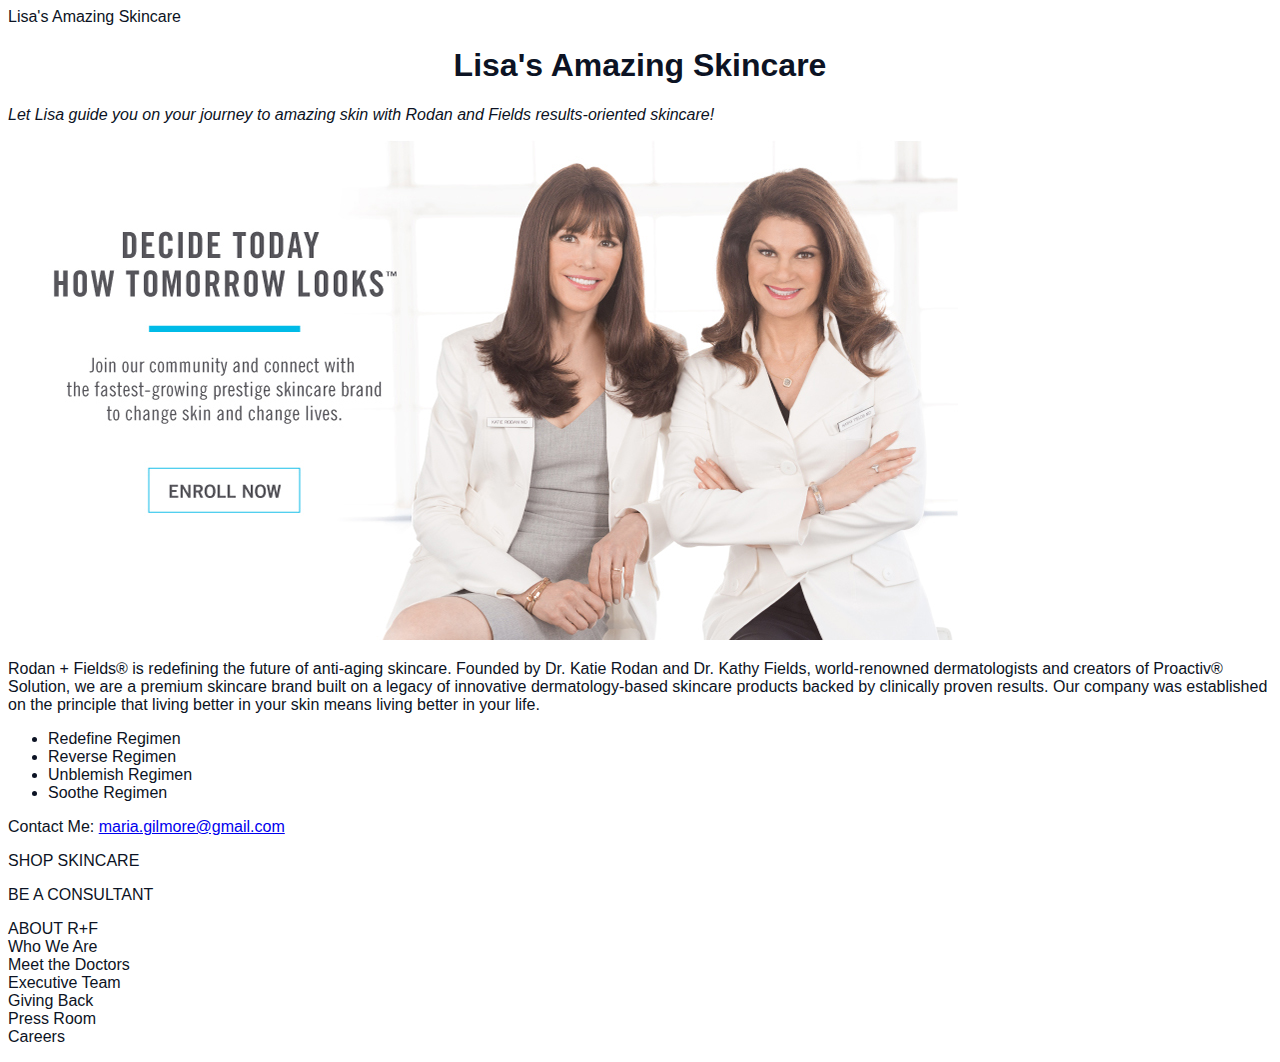
<file: unit_3/index.html>
<!DOCTYPE html>
<html>
<head>
<link rel="stylesheet" type="text/css" href="css/style.css"
	<title>Lisa's Amazing Skincare</title>
</head>
<body>
<h1>Lisa's Amazing Skincare</h1>
<p id="slogan">Let Lisa guide you on your journey to amazing skin with Rodan and Fields results-oriented skincare!</p>
<img src="images/randfhero.jpg" alt="Image of company founders" title="Doctors Rodan and Fields">
<p>Rodan + Fields® is redefining the future of anti-aging skincare. Founded by Dr. Katie Rodan and Dr. Kathy Fields, world-renowned dermatologists and creators of Proactiv® Solution, we are a premium skincare brand built on a legacy of innovative dermatology-based skincare products backed by clinically proven results. Our company was established on the principle that living better in your skin means living better in your life.</p>
<ul>
<li>Redefine Regimen</li>
<li>Reverse Regimen</li>
<li>Unblemish Regimen</li>
<li>Soothe Regimen</li>
</ul>
<p>Contact Me: <a href="Maria Gilmore">maria.gilmore@gmail.com</a></p>

<p>SHOP SKINCARE</p>

<p>BE A CONSULTANT</p>

<P>ABOUT R+F<br>

Who We Are<br>

Meet the Doctors<br>

Executive Team<br>

Giving Back<br>

Press Room<br>

Careers<br>




</body>
</html>
</file>
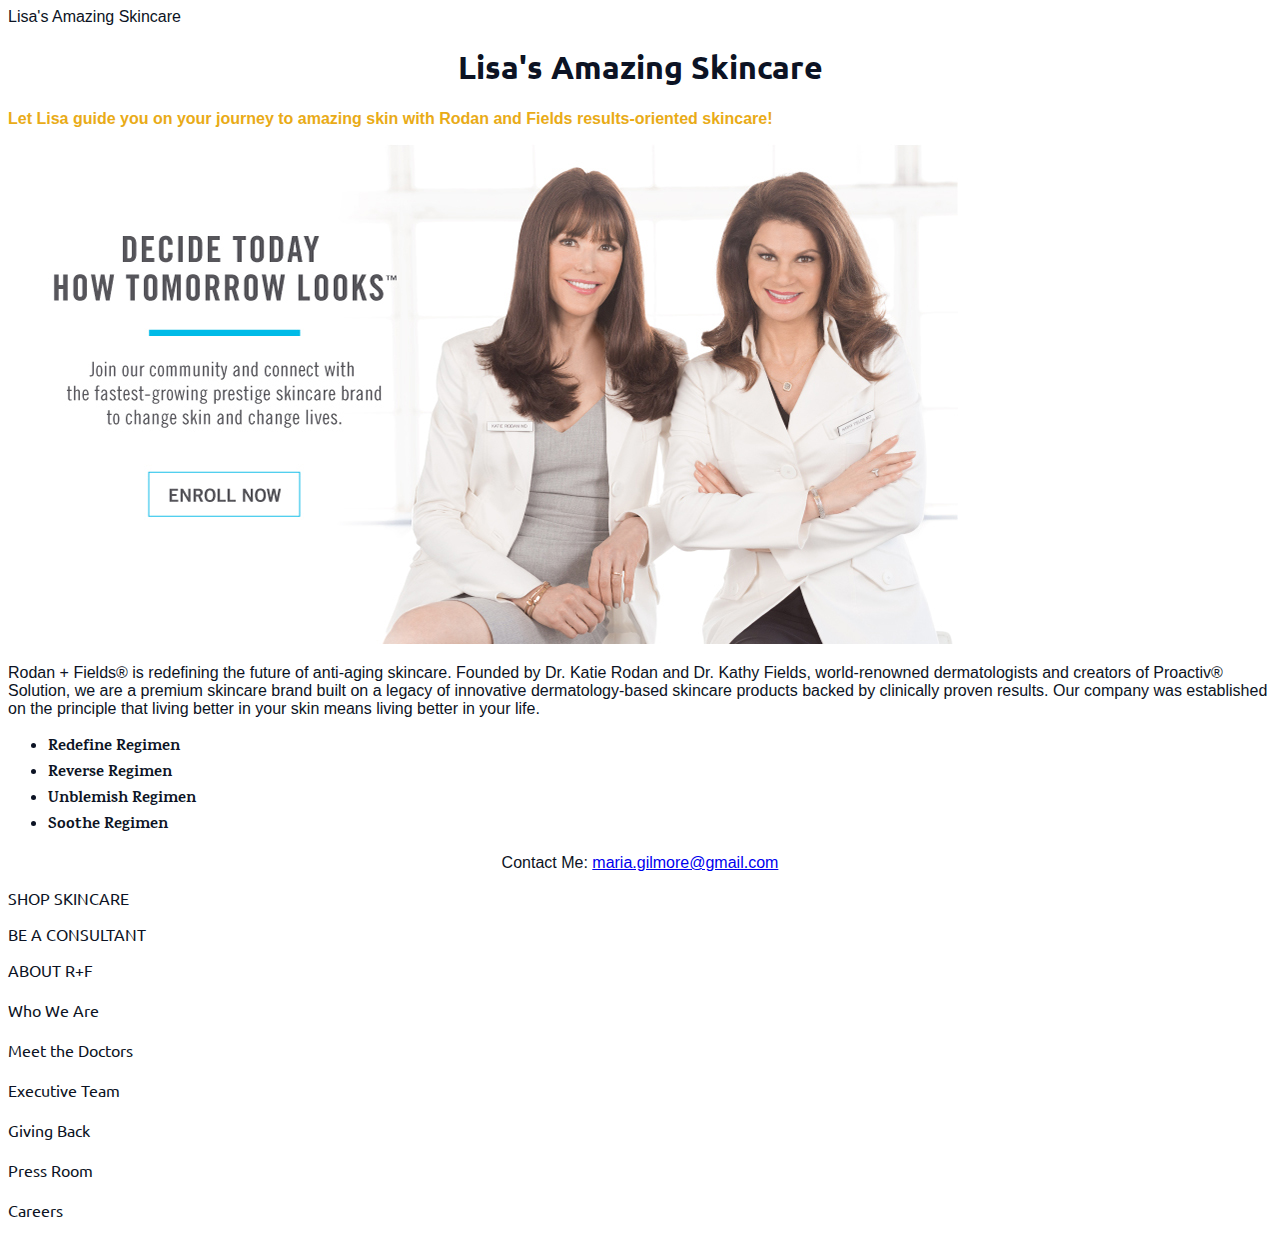
<file: unit_4/index.html>
<!DOCTYPE html>
<html>
<head>
<style>
@import 'https://fonts.googleapis.com/css?family=Karma:400,600|Ubuntu:400,700';
</style>
<link rel="stylesheet" type="text/css" href="css/style.css"
	<title>Lisa's Amazing Skincare</title>
</head>
<body>
<h1 class="head">Lisa's Amazing Skincare</h1>
<p id="slogan" class="text">Let Lisa guide you on your journey to amazing skin with Rodan and Fields results-oriented skincare!</p>
<img src="images/randfhero.jpg" alt="Image of company founders" title="Doctors Rodan and Fields">
<p class="text">Rodan + Fields® is redefining the future of anti-aging skincare. Founded by Dr. Katie Rodan and Dr. Kathy Fields, world-renowned dermatologists and creators of Proactiv® Solution, we are a premium skincare brand built on a legacy of innovative dermatology-based skincare products backed by clinically proven results. Our company was established on the principle that living better in your skin means living better in your life.</p>
<ul>
<li class="list">Redefine Regimen</li>
<li class="list">Reverse Regimen</li>
<li class="list">Unblemish Regimen</li>
<li class="list">Soothe Regimen</li>
</ul>
<p id="contact">Contact Me: <a href="Maria Gilmore">maria.gilmore@gmail.com</a></p>

<p class="action">SHOP SKINCARE</p>

<p class="action">BE A CONSULTANT</p>

<P class="action">ABOUT R+F<br>
<br>

Who We Are<br>
<br>

Meet the Doctors<br>
<br>

Executive Team<br>
<br>

Giving Back<br>
<br>

Press Room<br>
<br>

Careers<br>
<br>




</body>
</html>
</file>
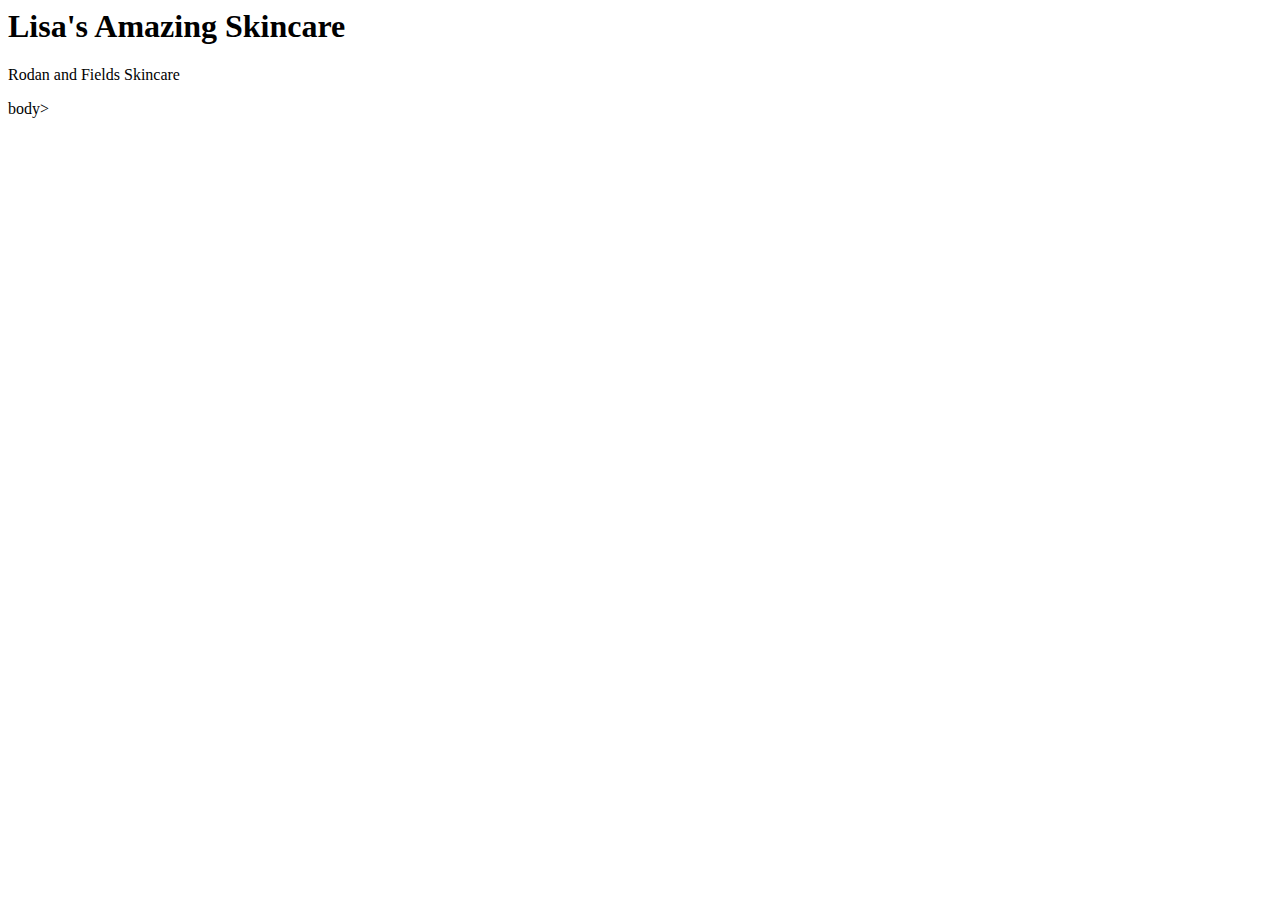
<file: unit_1/CSS/index.html>
<!DOCTYPE>
<html>
<head>
<link rel="stylesheet" type="text/css' href="css/style.css">

<title>Lisa's Amazing Skincare</title>

</head>
<body>
<h1>Lisa's Amazing Skincare</h1>
<p>Rodan and Fields Skincare</p>
</body>body>
</html>
</file>
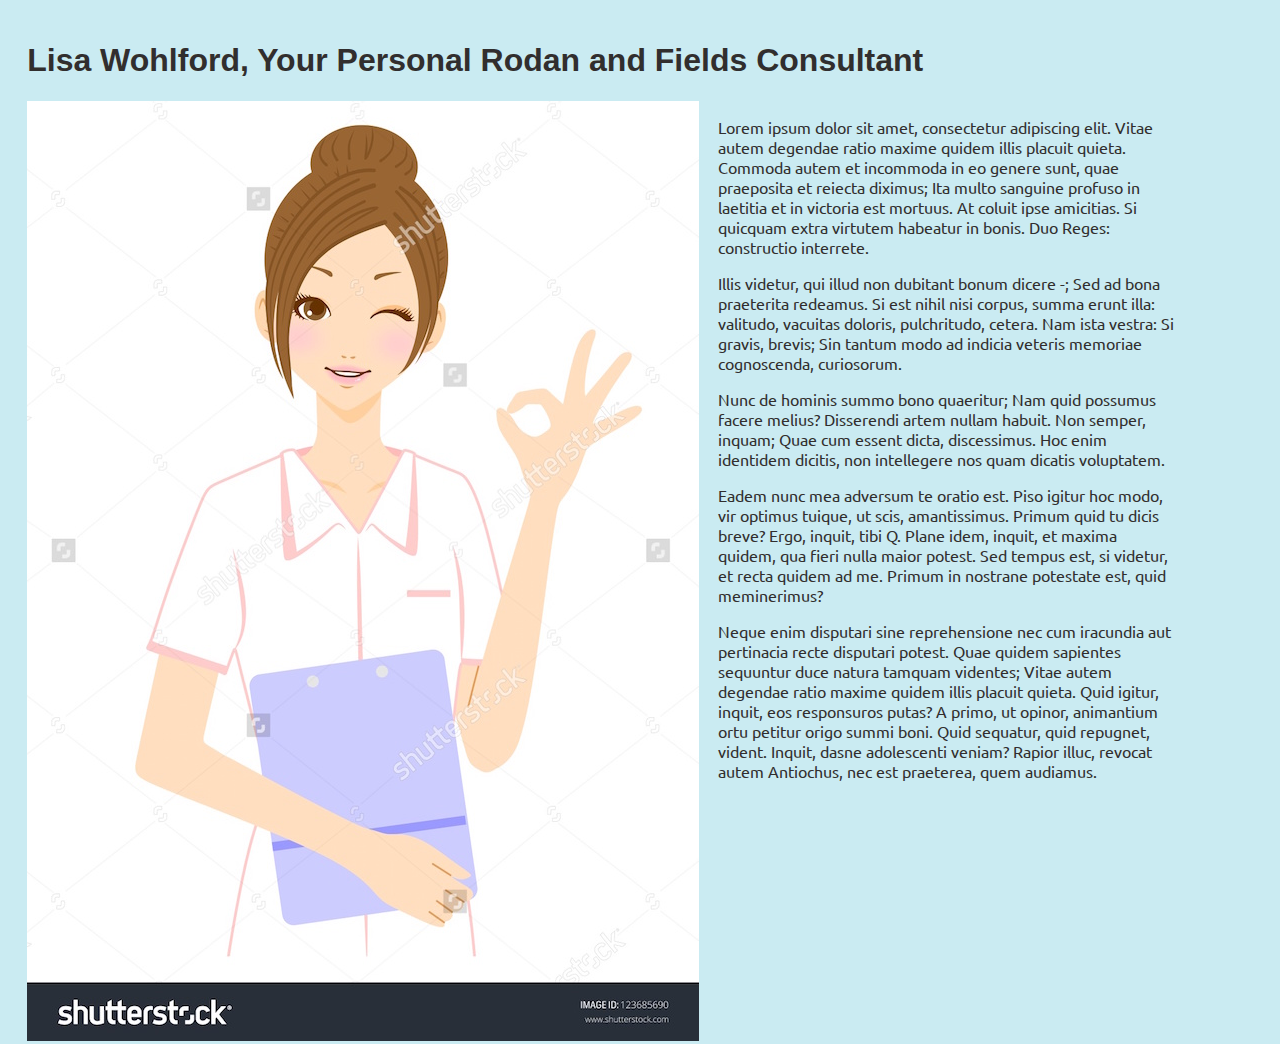
<file: unit_9/lisa.html>
<!DOCTYPE html>

<html>

<head>

<style>
@import 'https://fonts.googleapis.com/css?family=Karma:400,600|Ubuntu:400,700';
</style>	

<link rel="stylesheet" type="text/css" href="css/lisa.css">

<h1>Lisa Wohlford, Your Personal Rodan and Fields Consultant</h1>

</head>

<aside>

<section id="esthetician">

<div style="float: left; width: 50%">

<img src="(max-width: 600px)" srcset="images/esthetician.jpg" 
alt="Image of Lisa" title="Lisa">
</div>
</section>
</aside>

<div style="float: right; width: 40%">
<body><p>Lorem ipsum dolor sit amet, consectetur adipiscing elit. Vitae autem degendae ratio maxime quidem illis placuit quieta. Commoda autem et incommoda in eo genere sunt, quae praeposita et reiecta diximus; Ita multo sanguine profuso in laetitia et in victoria est mortuus. At coluit ipse amicitias. Si quicquam extra virtutem habeatur in bonis. Duo Reges: constructio interrete. </p>

<p>Illis videtur, qui illud non dubitant bonum dicere -; Sed ad bona praeterita redeamus. Si est nihil nisi corpus, summa erunt illa: valitudo, vacuitas doloris, pulchritudo, cetera. Nam ista vestra: Si gravis, brevis; Sin tantum modo ad indicia veteris memoriae cognoscenda, curiosorum. </p>

<p>Nunc de hominis summo bono quaeritur; Nam quid possumus facere melius? Disserendi artem nullam habuit. Non semper, inquam; Quae cum essent dicta, discessimus. Hoc enim identidem dicitis, non intellegere nos quam dicatis voluptatem. </p>

<p>Eadem nunc mea adversum te oratio est. Piso igitur hoc modo, vir optimus tuique, ut scis, amantissimus. Primum quid tu dicis breve? Ergo, inquit, tibi Q. Plane idem, inquit, et maxima quidem, qua fieri nulla maior potest. Sed tempus est, si videtur, et recta quidem ad me. Primum in nostrane potestate est, quid meminerimus? </p>

<p>Neque enim disputari sine reprehensione nec cum iracundia aut pertinacia recte disputari potest. Quae quidem sapientes sequuntur duce natura tamquam videntes; Vitae autem degendae ratio maxime quidem illis placuit quieta. Quid igitur, inquit, eos responsuros putas? A primo, ut opinor, animantium ortu petitur origo summi boni. Quid sequatur, quid repugnet, vident. Inquit, dasne adolescenti veniam? Rapior illuc, revocat autem Antiochus, nec est praeterea, quem audiamus. </p>

</body>


</div>


</html>
</file>
<file: unit_3/css/style.css>
body, h1 {font-family: Helvetica, sans-serif;
	background-image: images/randfhero.jpg;
	color: #0C1324;

}
h1 {text-align: center;
	font-weight: bold;

}
body {text-align: left;
}
#slogan {
	font-style: italic ;

}
background-image: images/randfhero.jpg;
}
</file>
<file: unit_4/css/style.css>
body, h1 {font-family: Helvetica, sans-serif;
	background-image: images/randfhero.jpg;
	color: #0C1324;

}
h1 {text-align: center;
	font-weight: bold;

}
body {text-align: left;
}
#slogan {
	font-weight: 700;
	color: #E9AB17;

}
background-image: images/randfhero.jpg;
}
.text {
font-family: "karma", serif;
}
.list {
	font-family: "karma", serif;
	font-weight: bold;
}
.action {
	font-family: "ubuntu", sans-serif;
}
.head {
	font-family: "ubuntu", sans-serif;
	font-weight: bold;
}

#contact {text-align: center;
}
</file>
<file: unit_9/css/lisa.css>
header {
	background-color: #FF3B3F;
	border: 0;
	font-family: "Franklin Gothic", sans-serif;
	color: #312e2e;

}

h1 {font-family: Helvetica, sans-serif;
	background-image: images/randfhero.jpg;
	color: #0C1324;
	image-align: center;
	color: #312e2e;
}

body {
	background-color: #EFEFEF;
	font-family: "ubuntu", sans-serif;
	background-image:linear-gradient(to bottom, #CAEBF2 0%, #CAEBF2 100%);
	border: 0;
	padding: 1% 1.5%;
	width: 90%;
	color: #312e2e;

}
</file>
